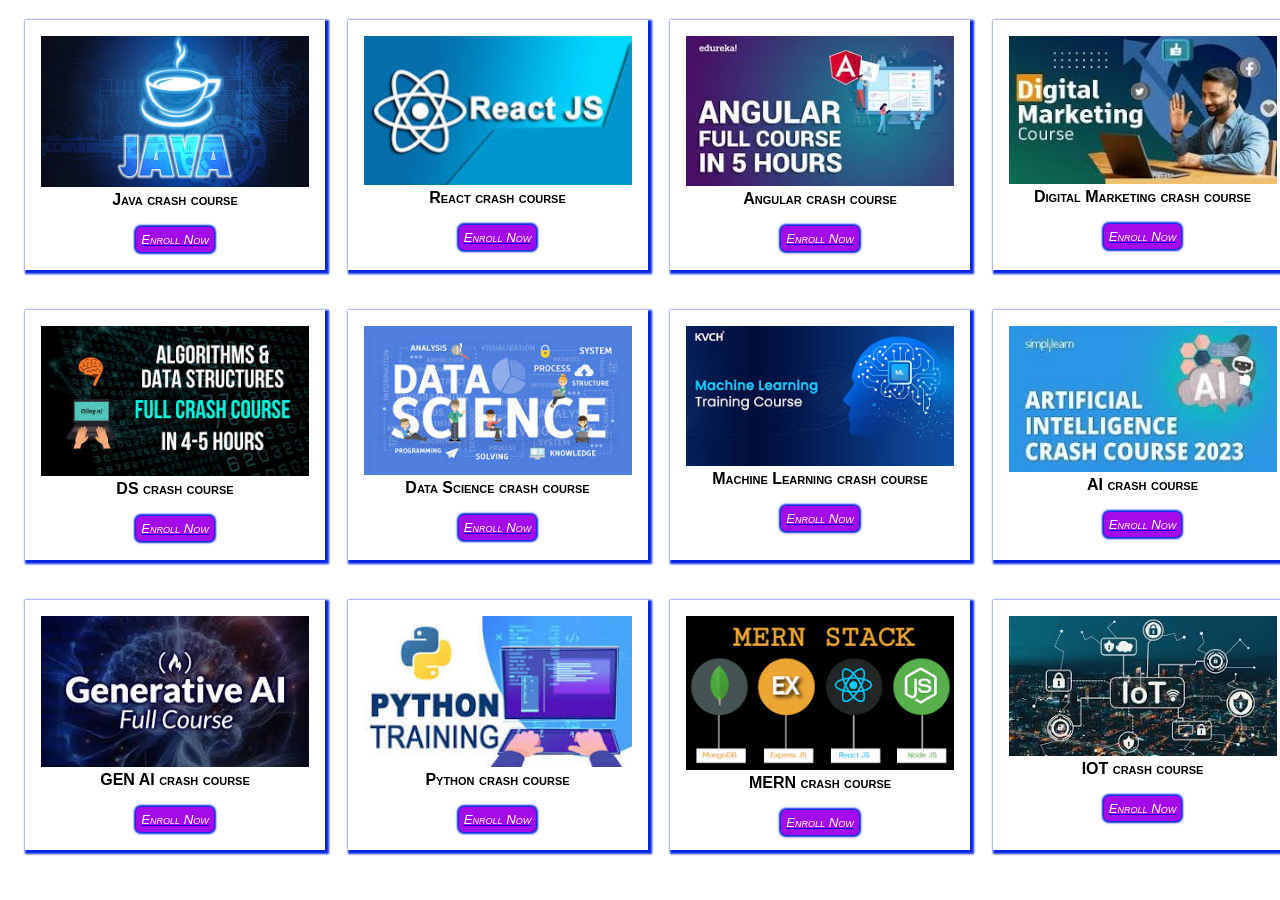
<file: courses.html>
<!DOCTYPE html>
<html lang="en">
<head>
    <meta charset="UTF-8">
    <meta name="viewport" content="width=device-width, initial-scale=1.0">
    <link rel="stylesheet" href="style.css">
    
    <title>Document</title>
</head>
<body>
  <div class="row" >
    <div class="column">
    <div class="card">
        <a href="https://www.youtube.com/watch?v=xk4_1vDrzzo"><img src="images/java.jfif" alt="Avatar" style="width:100%"></a>
        <div class="container">
          <h4><b>Java crash course</b></h4> <br>
          <a href="form.html"><button>Enroll Now</button> </a>
        </div>
      </div>
    </div>

    <div class="column">
      <div class="card">
        <a href="https://www.youtube.com/watch?v=LDB4uaJ87e0"><img src="images/react.jfif" alt="Avatar" style="width:100%"></a>
        <div class="container">
          <h4><b>React crash course</b></h4> <br>
          <a href="form.html"><button>Enroll Now</button> </a>
        </div>
      </div>
    </div>

    
    <div class="column">
      <div class="card">
        <a href="https://www.youtube.com/watch?v=3dHNOWTI7H8"><img src="images/angular.jfif" alt="Avatar" style="width:100%"></a>
        <div class="container">
          <h4><b>Angular crash course</b></h4> <br>
          <a href="form.html"><button>Enroll Now</button> </a> 
        </div>
      </div>
    </div>

    <div class="column">
      <div class="card">
        <a href="https://www.youtube.com/watch?v=nkNHn0VqVBA&list=PL9ooVrP1hQOH-nMMFeSG-DFwyATtUg4YA"><img src="images/digital.jfif" alt="Avatar" style="width:100%"></a>
        <div class="container">
          <h4><b>Digital Marketing crash course</b></h4> <br>
          <a href="form.html"><button>Enroll Now</button> </a>  
        </div>
      </div>
    </div>

    <div class="column">
      <div class="card">
        <a href="https://www.youtube.com/watch?v=RBSGKlAvoiM"><img src="images/Data.jfif" alt="Avatar" style="width:100%"></a>
        <div class="container">
          <h4><b>DS crash course</b></h4> <br>
          <a href="form.html"><button>Enroll Now</button> </a> 
        </div>
      </div>
    </div>

    <div class="column">
      <div class="card">
        <a href="https://www.youtube.com/watch?v=ua-CiDNNj30"><img src="images/DS.jfif" alt="Avatar" style="width:100%"></a>
        <div class="container">
          <h4><b>Data Science crash course</b></h4> <br>
          <a href="form.html"><button>Enroll Now</button> </a> 
        </div>
      </div>
    </div>

    <div class="column">
      <div class="card">
        <a href="https://www.youtube.com/watch?v=i_LwzRVP7bg"><img src="images/Ml.jfif" alt="Avatar" style="width:100%"></a>
        <div class="container">
          <h4><b>Machine Learning crash course</b></h4> <br>
          <a href="form.html"><button>Enroll Now</button> </a>
        </div>
      </div>
    </div>

    <div class="column">
      <div class="card">
        <a href="https://www.youtube.com/watch?v=JMUxmLyrhSk"><img src="images/AI.jfif" alt="Avatar" style="width:100%"></a>
        <div class="container">
          <h4><b>AI crash course</b></h4> <br>
          <a href="form.html"><button>Enroll Now</button> </a> 
        </div>
      </div>
    </div>

    <div class="column">
      <div class="card">
        <a href="https://www.youtube.com/watch?v=mEsleV16qdo"><img src="images/gen.jfif" alt="Avatar" style="width:100%"></a>
        <div class="container">
          <h4><b>GEN AI crash course</b></h4> <br>
          <a href="form.html"><button>Enroll Now</button> </a>  
        </div>
      </div>
    </div>

    <div class="column">
      <div class="card">
        <a href="https://www.youtube.com/watch?v=m67-bOpOoPU"><img src="images/Python.jfif" alt="Avatar" style="width:100%"></a>
        <div class="container">
          <h4><b>Python crash course</b></h4> <br>
          <a href="form.html"><button>Enroll Now</button> </a>
        </div>
      </div>
    </div>

    <div class="column">
      <div class="card">
        <a href="https://www.youtube.com/watch?v=O3BUHwfHf84"><img src="images/mern.png" alt="Avatar" style="width:100%"></a>
        <div class="container">
          <h4><b>MERN crash course</b></h4> <br>
          <a href="form.html"><button>Enroll Now</button> </a> 
        </div>
      </div>
    </div>

    <div class="column">
      <div class="card">
          <a href="https://www.youtube.com/watch?v=h0gWfVCSGQQ"><img src="images/Iot.jfif" alt="Avatar" style="width:100%"></a>
        <div class="container">
          <h4><b>IOT crash course</b></h4> <br>
          <a href="form.html"><button>Enroll Now</button> </a> 
        </div>
      </div>
    </div>
  </div>
</body>
</html>
</file>
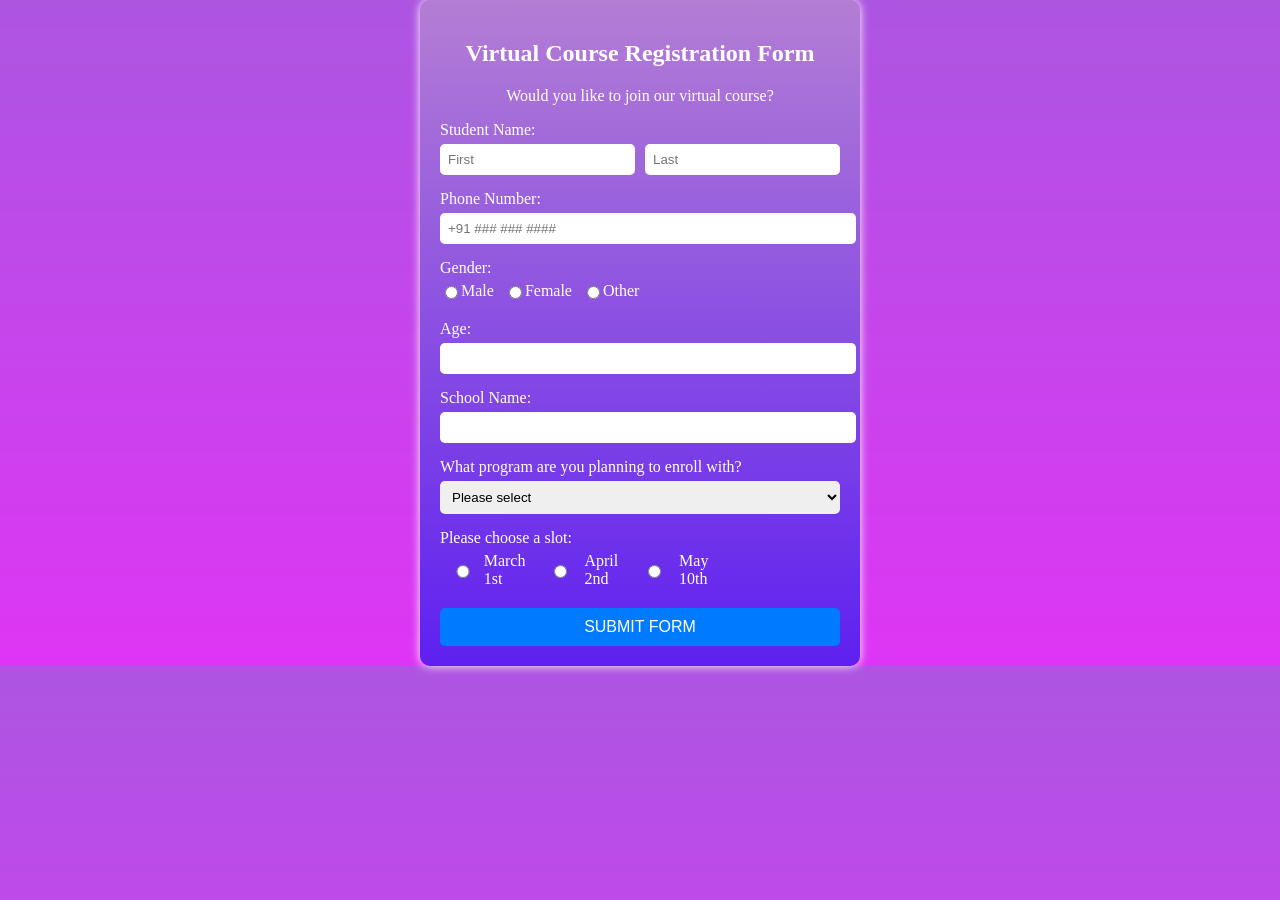
<file: form.html>
<!DOCTYPE html>
<html lang="en">
<head>
    <meta charset="UTF-8">
    <meta name="viewport" content="width=device-width, initial-scale=1.0">
    <title>Virtual Course Registration Form</title>
    <link rel="stylesheet" href="form.css">

</head>
<body>
    <div class="form-container">
        <h2>Virtual Course Registration Form</h2>
        <p style="text-align:center;">Would you like to join our virtual course?</p>
        
        <div class="form-group">
            <label>Student Name:</label>
            <div class="name-group">
                <input type="text" placeholder="First"> 
                <input type="text" placeholder="Last">
            </div>
        </div>
        
        <div class="form-group">
            <label>Phone Number:</label>
            <input type="tel" placeholder="+91 ### ### ####">
        </div>
        
        <div class="form-group">
            <label>Gender:</label>
            <div class="gender-options">
                <label><input type="radio" name="gender"> Male</label>
                <label><input type="radio" name="gender"> Female</label>
                <label><input type="radio" name="gender"> Other</label>
            </div>
        </div>
        
        <div class="form-group">
            <label>Age:</label>
            <input type="number">
        </div>
        
        <div class="form-group">
            <label>School Name:</label>
            <input type="text">
        </div>
        
        <div class="form-group">
            <label>What program are you planning to enroll with?</label>
            <select>
                <option>Please select</option>
                
                <option>JAVA</option>
                <option>REACT JS</option>
                <option>MERN</option>
                <option>DATA STRUCTURE</option>
                <option>DATA SCIENCE</option>
                <option>MACHINE LEARNING</option>
                <option>AI</option>
                <option>IOT</option>
                <option>ANGULAR</option>
                <option>DIGITAL MARKETING</option>
                <option>PYTHON</option>
            </select>
        </div>
        
        <div class="form-group">
            <label>Please choose a slot:</label>
            <div class="date-options">
                <label><input type="radio" name="date"> March 1st</label>
                <label><input type="radio" name="date"> April 2nd</label>
                <label><input type="radio" name="date"> May 10th</label>
            </div>
        </div>
        
       
        
        <a href="response.html"><button class="submit-btn">SUBMIT FORM</button></a>
    </div>
</body>
</html>
</file>
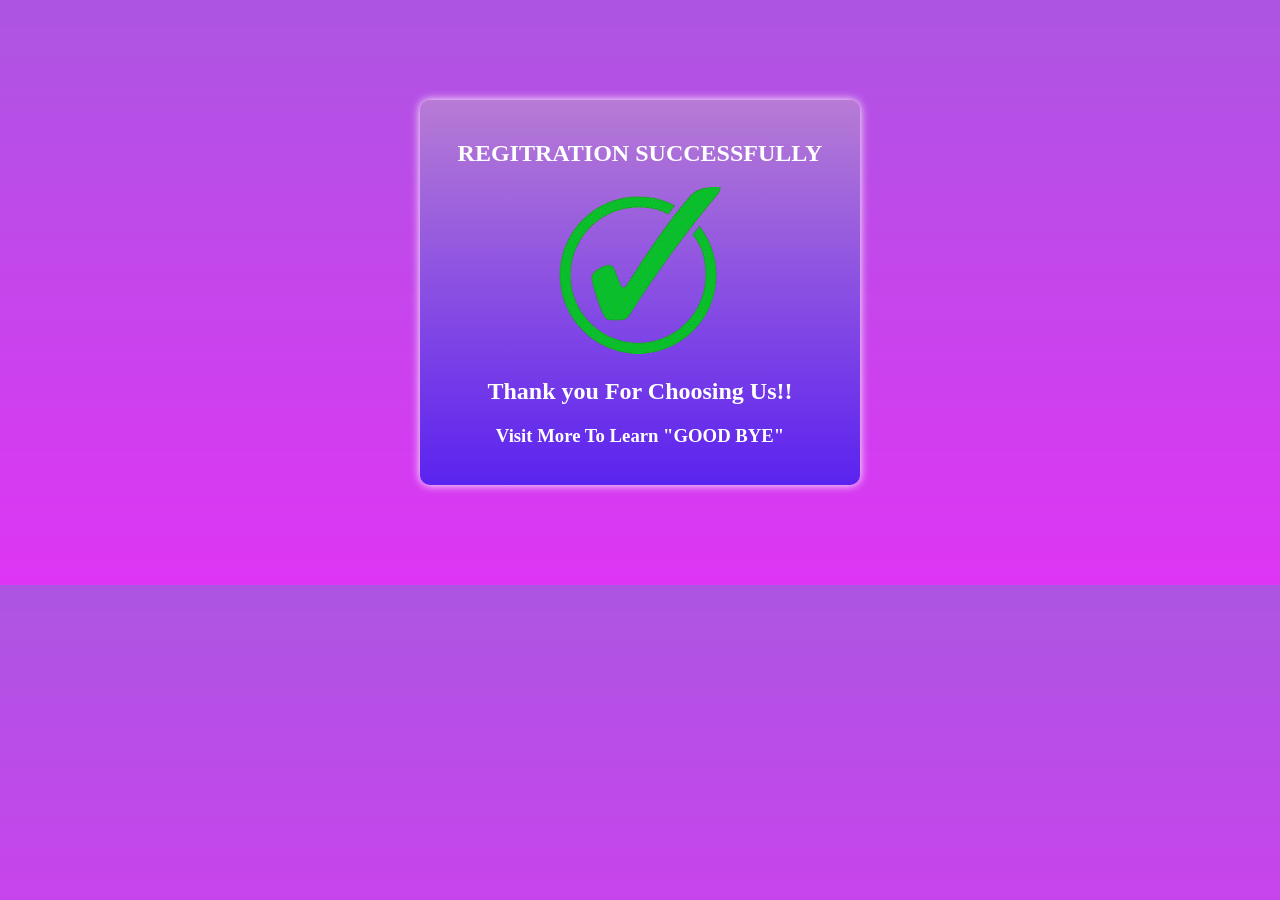
<file: response.html>
<!DOCTYPE html>
<html lang="en">
<head>
    <meta charset="UTF-8">
    <meta name="viewport" content="width=device-width, initial-scale=1.0">
    <title>Document</title>
    <style>
        body{
            background: linear-gradient(to bottom, #a444dfe7, #d915f3dc);
            margin: 100px;
            display: flex;
            justify-content: center;
          
            
            
           
        }

        .res-container{
            
            background: linear-gradient( #b99dc98f, #1014ee9f);
            width: 400px;
            padding: 20px;
            border-radius: 10px;
            color: white;
            text-align: center;
            

            box-shadow: 0 0 10px rgb(255, 255, 255);
        }
    </style>
</head>
<body>
    <div class="res-container">
       <h2>REGITRATION SUCCESSFULLY</h2>
       <img src="images/success.png" alt="">
       <h2>Thank you For Choosing Us!!</h2>
       <h3>Visit More To Learn "GOOD BYE"</h3>


    </div>
</body>
</html>
</file>
<file: style.css>
* {
    margin: 0;
    padding: 0;
    box-sizing: border-box;
  }
  
  body {
    font-family: Arial, sans-serif;
  }
  
  header {
    width: 100%;
  }
  
  .navbar {
    display: flex;
    justify-content: space-between;
    align-items: center;
    padding: 15px 30px;
    background: linear-gradient(to right, #bf5afa, #1e4de9); 
    position: relative;
    z-index: 10;
  }
  
  .logo img {
    width: 30px;
    height: 20px;
  }
  
  nav ul {
    list-style: none;
    display: flex;
  }
  
  nav ul li {
    margin-left: 30px;
  }
  
  nav ul li a {
    text-decoration: none;
    color: white;
    font-size: 18px;
    font-weight: 500;
    transition: color 0.3s ease;
  }
  
  nav ul li a:hover {
    color: #ffeb3b; /* Yellow hover effect */
  }

  .main{
    height: 300px;
    width: auto;
    background-image:url(images/bg1.jpg);
    position: relative;
  }

   h1{
    /* position: absolute; */

     color: white;
     text-align: center;
     /* justify-content: center; */
    
     padding: 100px; 
     
}

.style-button {
    position:absolute;
    display: inline-block;
    padding: 15px;
    top: 70%;
    left: 45%;

    background-color: pink;
    border: none;
    border-radius: 15px;
    cursor: pointer;
    transition: background-color 0.3s ease, transform 0.1s ease;
}
.style-button:hover {
    background-color: violet;
}
.style-button:focus {
    outline: none;
    box-shadow: 0 0 5px 2px blue;
}

.card{
  width: 300px;
  height: 250px;
  padding: 16px;
  margin: 20px;
  font-variant: small-caps;
  text-align: center;
  box-shadow:  2px 2px 2px 2px rgb(6, 39, 226);
}

.column {
  float: left;
  width: 25%;
  padding: 0 10px;
}

.row {margin: 0 -5px;}


@media screen and (max-width: 600px) {
  .column {
    width: 100%;
    display: block;
    margin-bottom: 20px;
  }
}

.row:after {
  content: "";
  display: table;
  clear: both;
}
  

.container button{
  text-align: center;
  display: block;
  margin: auto;
  padding: 5px;
  font-style: italic;
  font-variant: small-caps;
    background-color:#a30ce9;
    color: #fff;
    border:none;
    border-radius:5px;
    box-shadow: 0px 0px 2px 2px rgb(6, 39, 226);

    
}

button:hover{
  background-color:#002ead;
      transition: 0.7s;
}
</file>
<file: form.css>
body {
    background: linear-gradient(to bottom, #a444dfe7, #d915f3dc);
    color: white;
    display: flex;
    justify-content: center;
    align-items: center;
    margin: 0;
}
.form-container {
    background: rgba(206, 201, 201, 0.473);
    background: linear-gradient(to bottom, #b99dc98f, #1014ee9f);
    padding: 20px;
    border-radius: 10px;
    box-shadow: 0 0 10px rgb(255, 255, 255);
    width: 400px;
}
.form-container h2 {
    text-align: center;
}
.form-group {
    margin-bottom: 15px;
}
.form-group label {
    display: block;
    margin-bottom: 5px;
}
.form-group input, .form-group select {
    width: 100%;
    padding: 8px;
    border: none;
    border-radius: 5px;
}
.form-group .name-group {
    display: flex;
    gap: 10px;
}
.form-group .name-group input {
    width: 50%;
}
.gender-options, .date-options {
    display: flex;
    gap: 10px;
}
.gender-options label, .date-options label {
    display: flex;
    align-items: center;
}
.submit-btn {
    width: 100%;
    background: #007BFF;
    color: white;
    padding: 10px;
    border: none;
    border-radius: 5px;
    cursor: pointer;
    font-size: 16px;
}
.submit-btn:hover {
    background: #0056b3;
}
</file>
